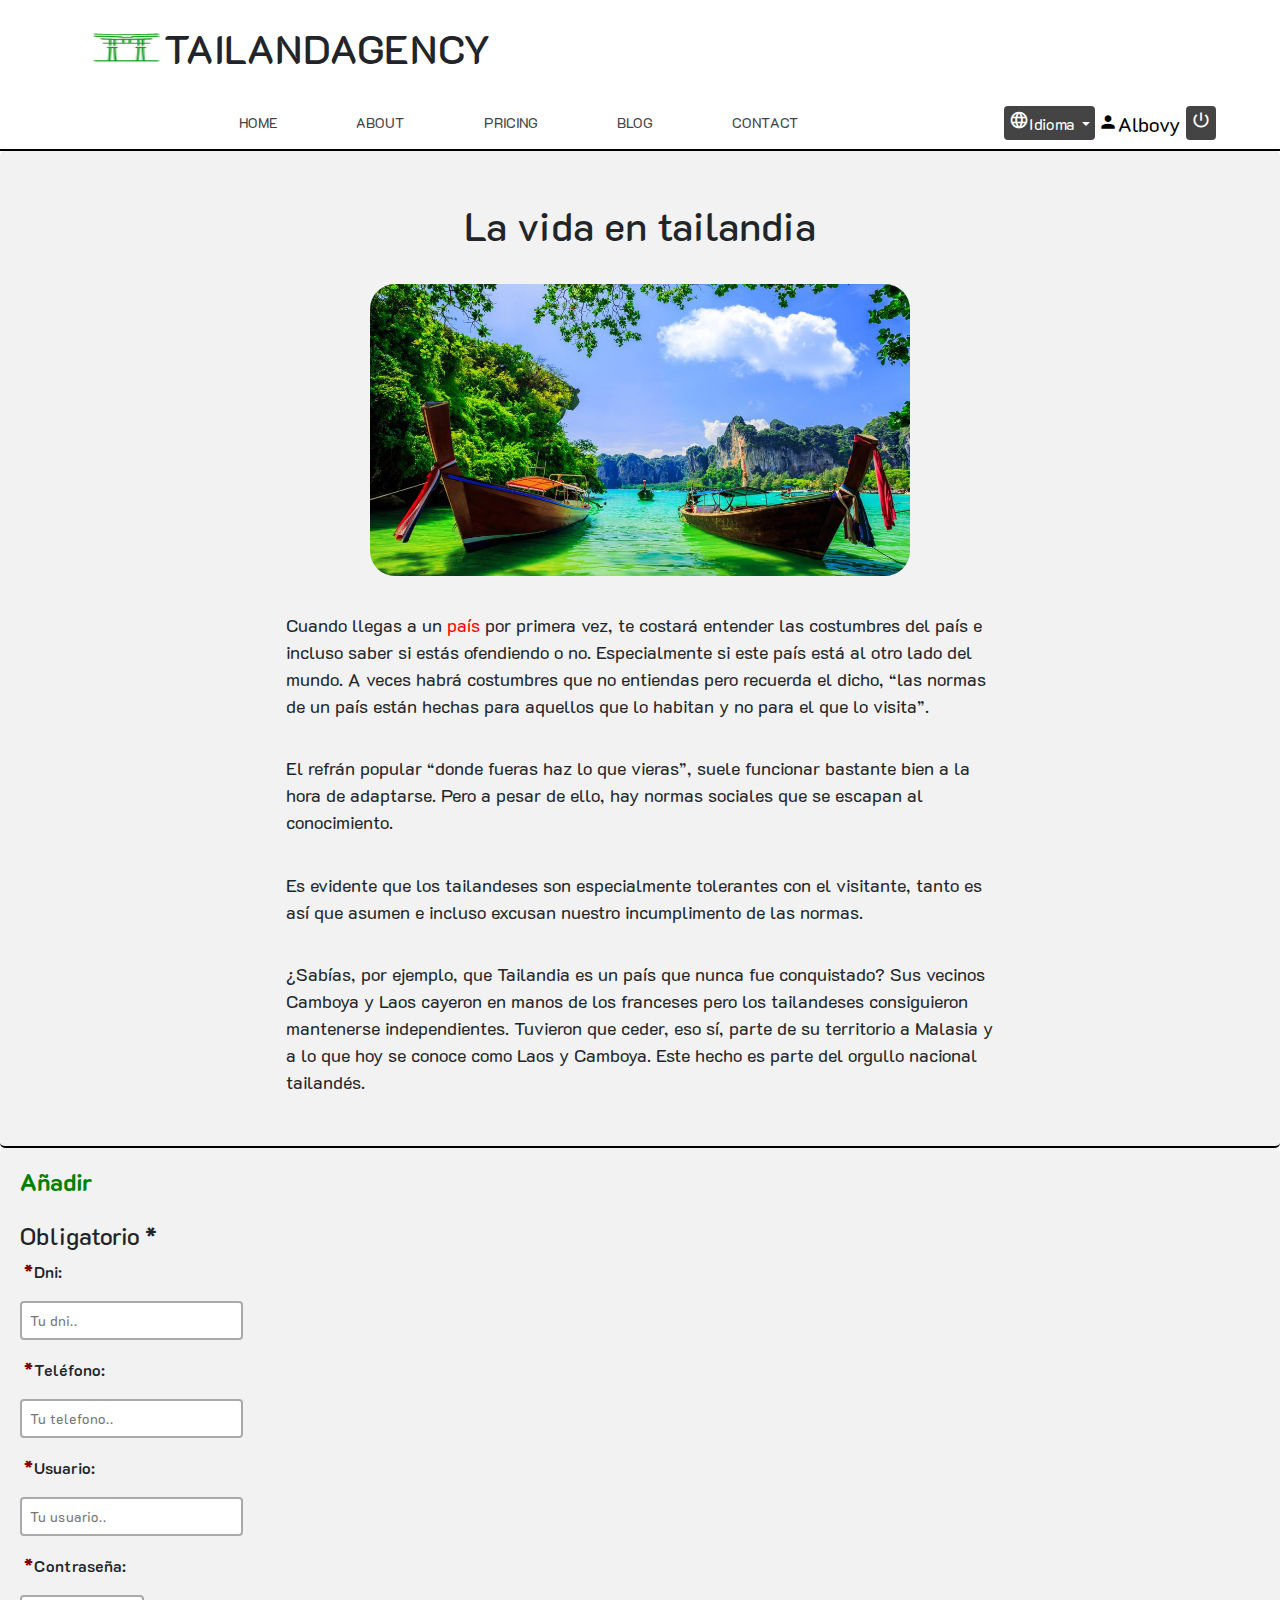
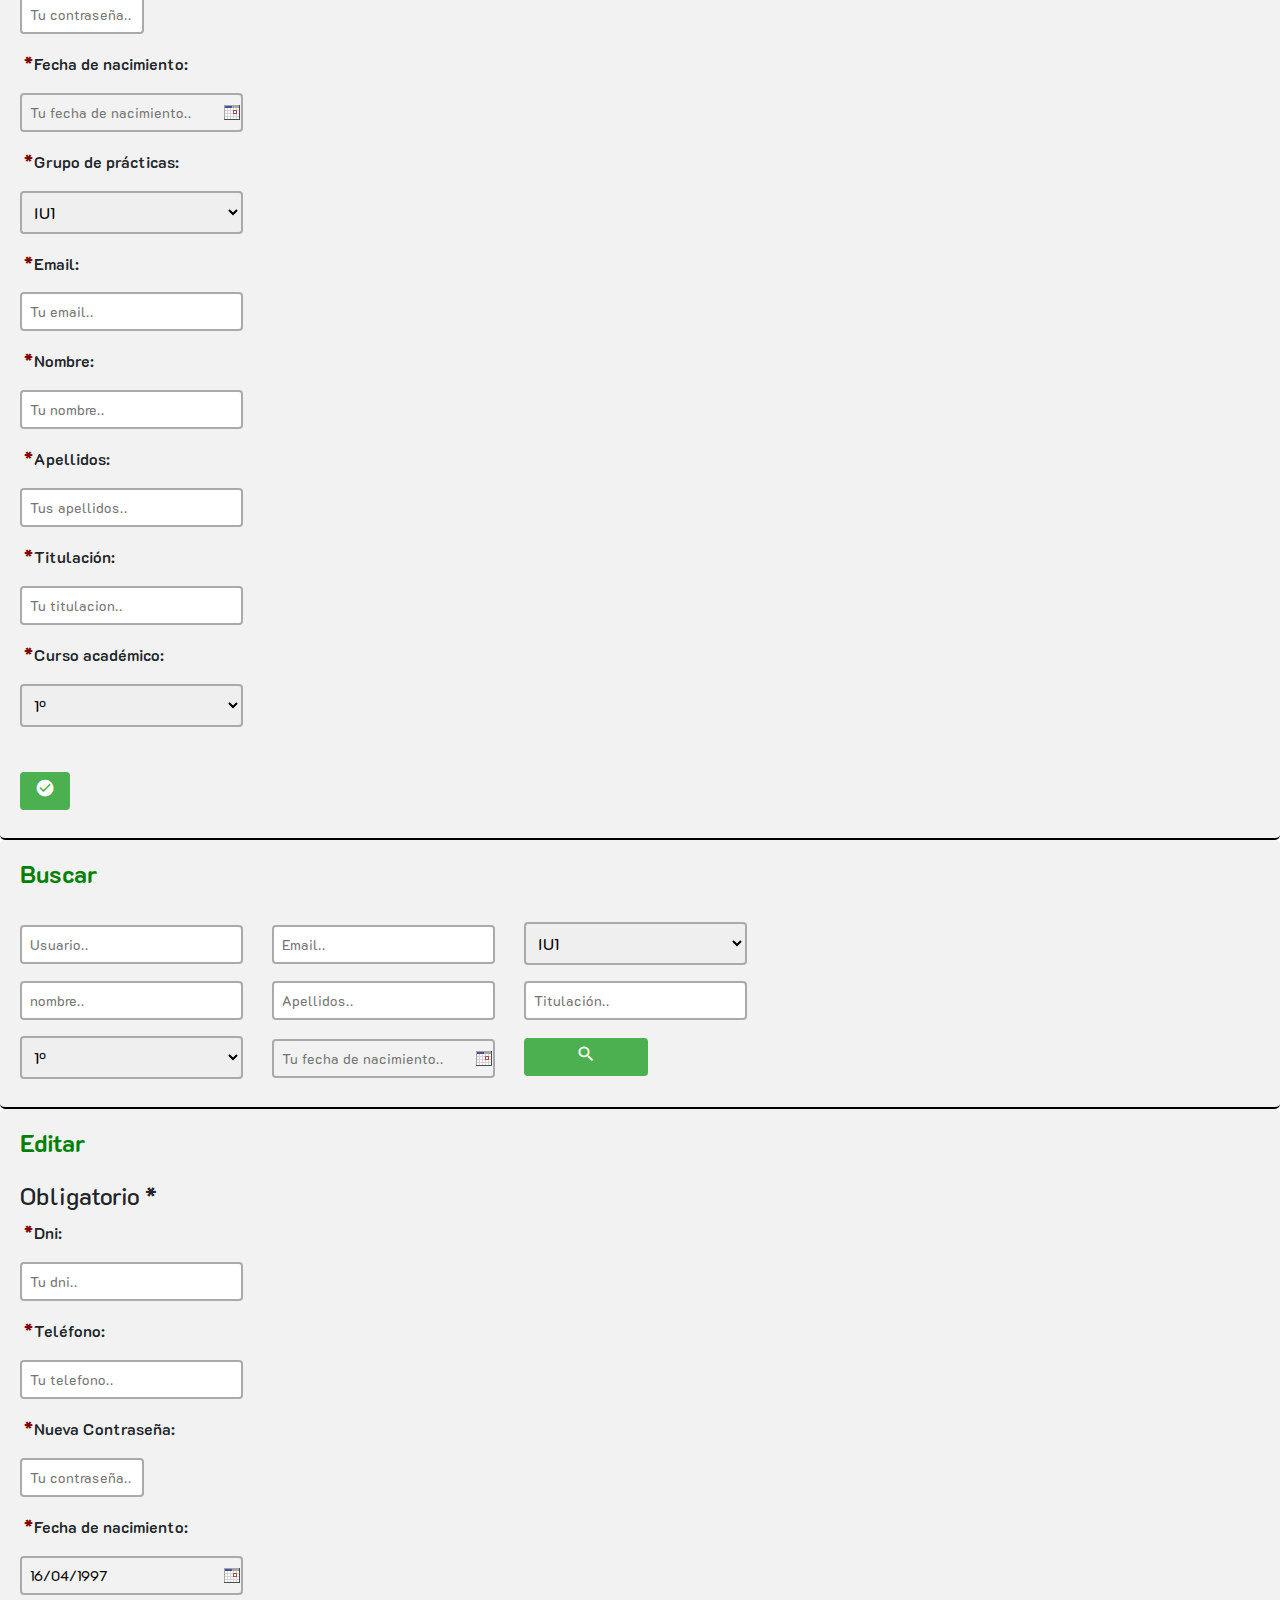
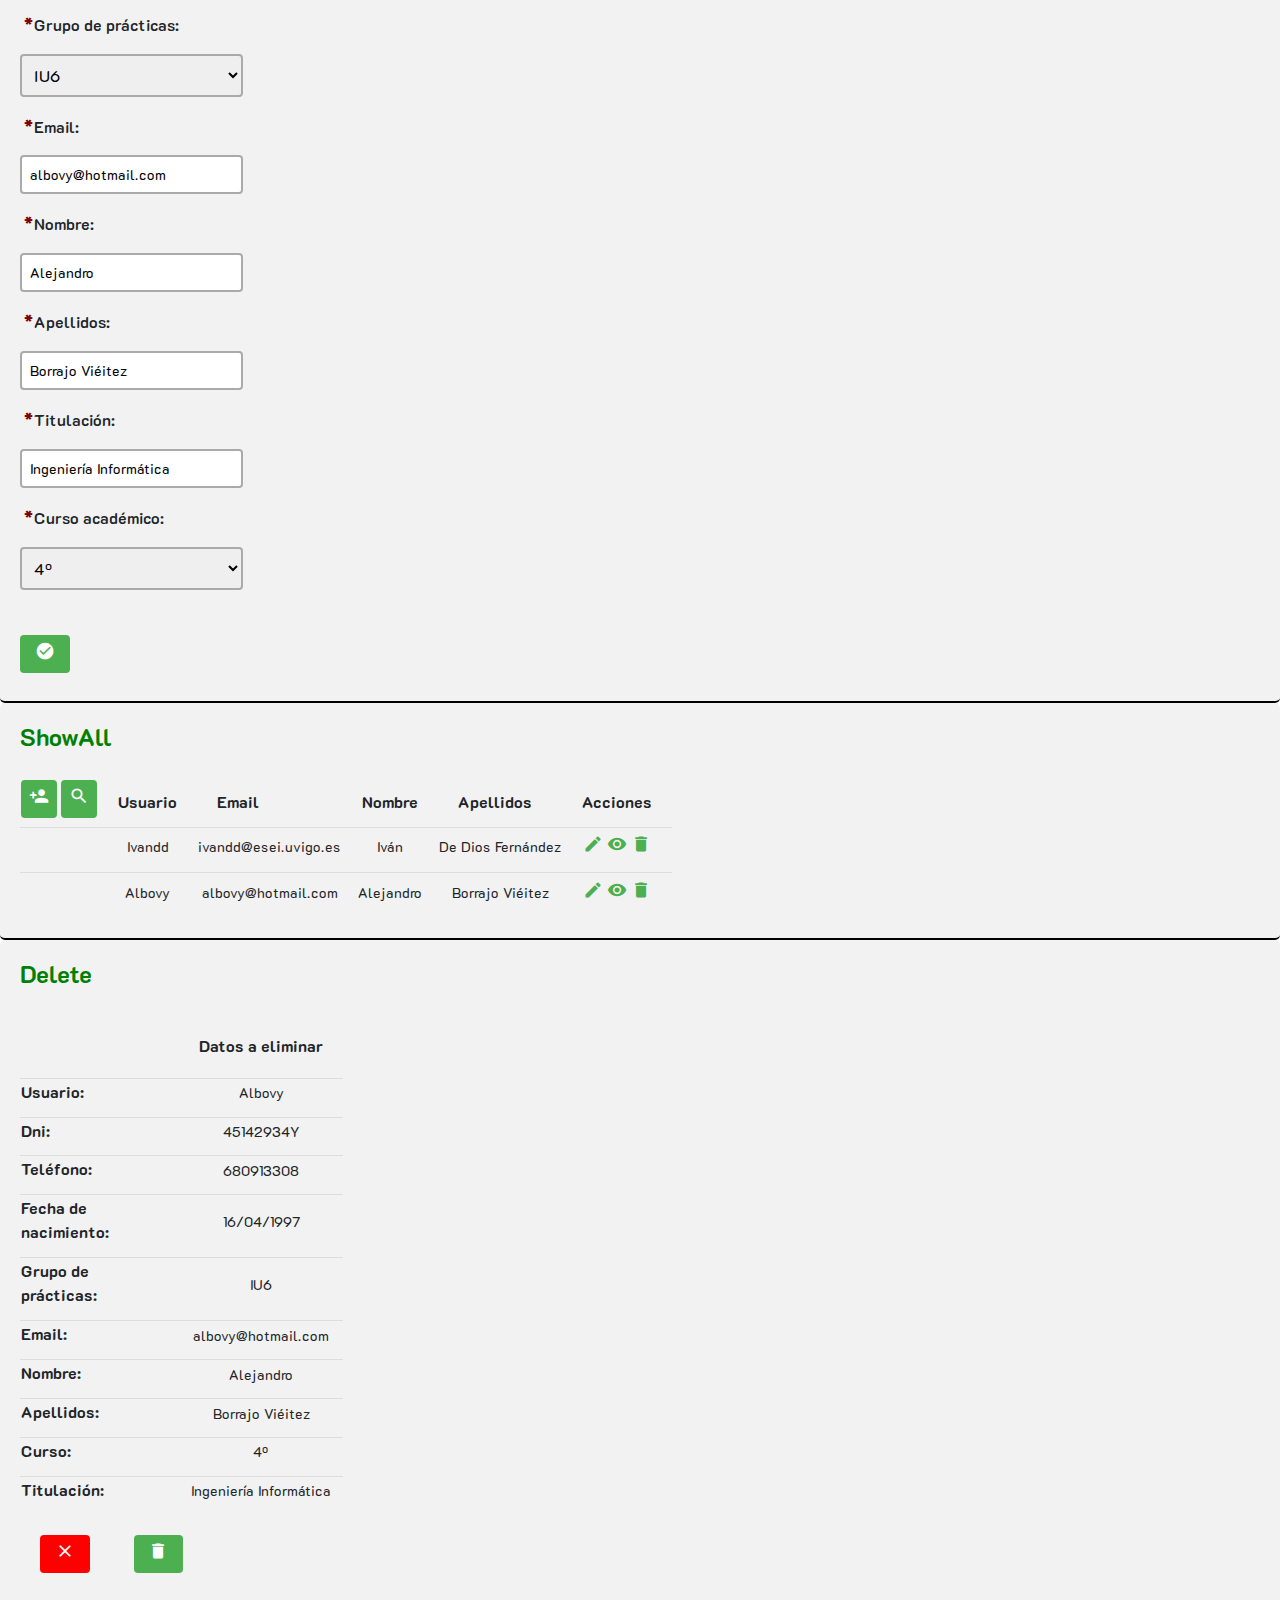
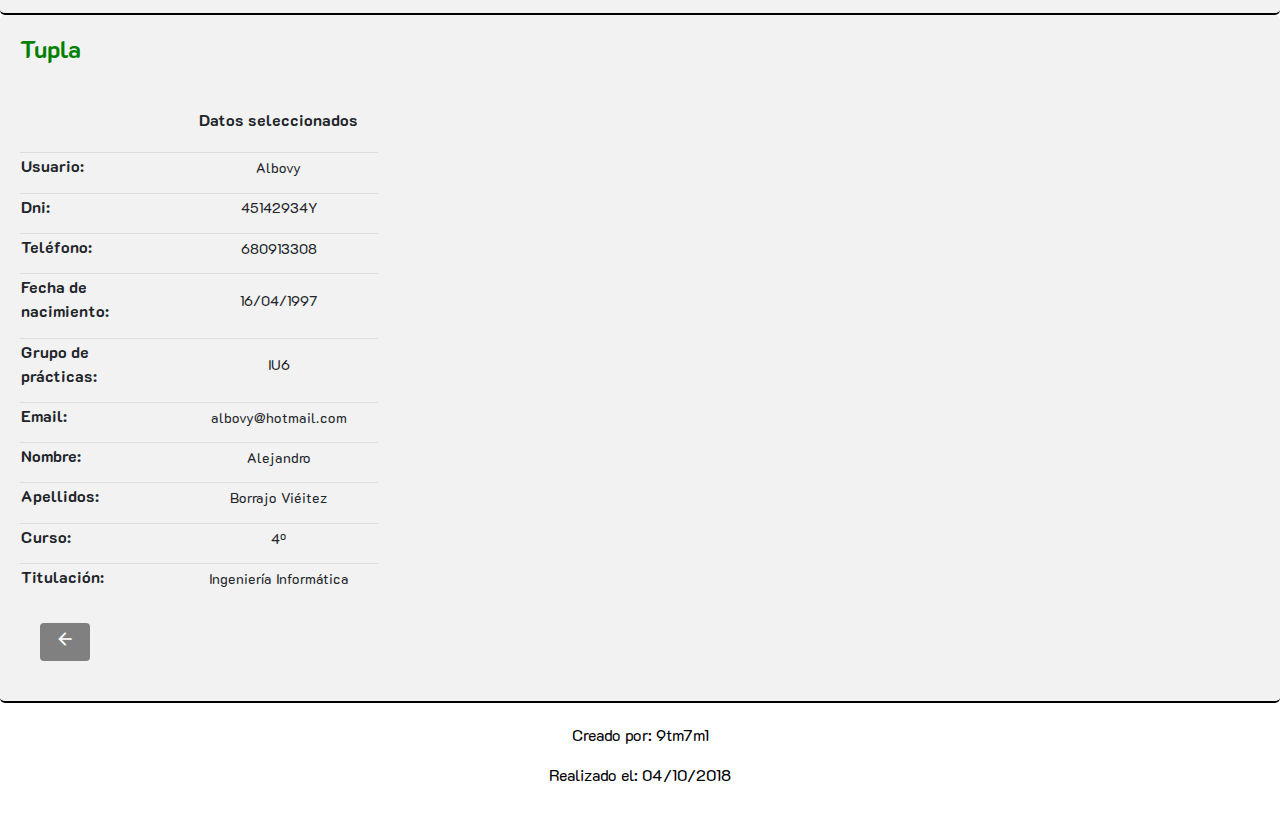
<file: EntregaET1.html>
<!-- CREADO POR:9tm7m1
	 FECHA: 04/10/2018
	 FUNCION:HTML principal
	-->


<!DOCTYPE html>
<html lang="es">

<head>
	<title>TailandAgency</title>
	<meta charset="UTF-8">
	<!-- bootsrap css 
	<link rel="stylesheet" href="https://stackpath.bootstrapcdn.com/bootstrap/4.1.3/css/bootstrap.min.css" integrity="sha384-MCw98/SFnGE8fJT3GXwEOngsV7Zt27NXFoaoApmYm81iuXoPkFOJwJ8ERdknLPMO" crossorigin="anonymous">-->

	<!--css-->
	<link rel="stylesheet" href="css/style.css">
	<!--iconos y fontfamily-->
	<link href="https://fonts.googleapis.com/icon?family=Material+Icons" rel="stylesheet">

	<link href="https://fonts.googleapis.com/css?family=K2D" rel="stylesheet">
	<!--calendar-->
	<link rel="stylesheet" type="text/css" href="calendario/tcal.css" />
	<script src="calendario/tcal.js"></script>
	<script src="js/validaciones.js"></script>



	<!--bootstrap js-->
	<script src="https://code.jquery.com/jquery-3.3.1.slim.min.js" integrity="sha384-q8i/X+965DzO0rT7abK41JStQIAqVgRVzpbzo5smXKp4YfRvH+8abtTE1Pi6jizo"
	 crossorigin="anonymous"></script>
	<script src="https://cdnjs.cloudflare.com/ajax/libs/popper.js/1.14.3/umd/popper.min.js" integrity="sha384-ZMP7rVo3mIykV+2+9J3UJ46jBk0WLaUAdn689aCwoqbBJiSnjAK/l8WvCWPIPm49"
	 crossorigin="anonymous"></script>
	<script src="https://stackpath.bootstrapcdn.com/bootstrap/4.1.3/js/bootstrap.min.js" integrity="sha384-ChfqqxuZUCnJSK3+MXmPNIyE6ZbWh2IMqE241rYiqJxyMiZ6OW/JmZQ5stwEULTy"
	 crossorigin="anonymous"></script>

</head>

<body>
	<header>
		<div class="miContainer">
			<img src="logo.png" alt="logo" class="logo">
			<h1 id="encabezado">TAILANDAGENCY</h1>
			<button><i class="material-icons">power_settings_new</i></button>
			<a href="" class="enlaceHead"><i class="material-icons enlaceIconUser">person</i>Albovy</a>
			<div class="dropdown">
				<button class="dropdown-toggle" role="button" data-toggle="dropdown" aria-haspopup="true" aria-expanded="false" id="idioma">
					<i class="material-icons">language</i>Idioma
				</button>
				<div class="dropdown-menu" aria-labelledby="idioma">
					<a class="dropdown-item">Español</a>
					<div class="dropdown-divider"></div>
					<a class="dropdown-item">Inglés</a>
				</div>
			</div>


			<nav>
				<ul class="menu">
					<li><a href="#">Home</a></li>
					<li><a href="#">About</a></li>
					<li><a href="#">Pricing</a></li>
					<li><a href="#">Blog</a></li>
					<li><a href="#">Contact</a></li>
				</ul>
			</nav>
		</div>
	</header>

	<!-- BODY-->

	<!--Seccion con imagen y texto -->
	<section class="article">
		<h1 class="titulo">La vida en tailandia</h1>
		<div class="divImg">
			<img class="img" alt="img" src="img.jpg">
		</div>
		<p class="text">Cuando llegas a un <a class="enlace" href="http://www.turismotailandes.com/" target="blank">país</a>
			por primera vez, te costará entender las costumbres del país e incluso saber si estás ofendiendo o no. Especialmente
			si este país está al otro lado del mundo. A veces habrá costumbres que no entiendas pero recuerda el dicho, “las
			normas de un país están hechas para aquellos que lo habitan y no para el que lo visita”.</p>

		<p class="text">El refrán popular “donde fueras haz lo que vieras”, suele funcionar bastante bien a la hora de
			adaptarse. Pero a pesar de ello, hay normas sociales que se escapan al conocimiento.</p>

		<p class="text">Es evidente que los tailandeses son especialmente tolerantes con el visitante, tanto es así que
			asumen e incluso excusan nuestro incumplimento de las normas.</p>
		<p class="text">¿Sabías, por ejemplo, que Tailandia es un país que nunca fue conquistado? Sus vecinos Camboya y Laos
			cayeron en manos de los franceses pero los tailandeses consiguieron mantenerse independientes. Tuvieron que ceder,
			eso sí, parte de su territorio a Malasia y a lo que hoy se conoce como Laos y Camboya. Este hecho es parte del
			orgullo nacional tailandés.</p>


	</section>
	<!-- FORMULARIO AÑADIR-->
	<div class="formAñadir">
		<form>
			<h2 class="textoForm">Añadir</h2>
			<h4>Obligatorio *</h4>
			<div>
				<label><span class="req">*</span>Dni:</label>
				<input type="text" id="dniAdd" name="dni" placeholder="Tu dni.." maxlength=9 size=9 onblur="comprobarDni(this.id,this.size)">
			</div>
			<div>
				<label><span class="req">*</span>Teléfono:</label>
				<input type="text" id="telefonoAdd" name="telefono" placeholder="Tu telefono.." maxlength=25 onblur="comprobarTelf(this.id)">
			</div>
			<div>
				<label><span class="req">*</span>Usuario:</label>
				<input type="text" id="usuarioAdd" name="usuario" placeholder="Tu usuario.." maxlength=25 size=25 onblur="comprobarTexto(this.id,this.size)">
			</div>
			<div>
				<label><span class="req">*</span>Contraseña:</label>
				<input type="password" id="contraseñaAdd" name="contraseña" placeholder="Tu contraseña.." maxlength="20" size=20
				 onblur="comprobarTexto(this.id,this.size)">
			</div>
			<div>
				<label><span class="req">*</span>Fecha de nacimiento:</label>
				<input type="text" id="dateAdd" name="date" class="tcal" value="" placeholder="Tu fecha de nacimiento.." readonly">
			</div>
			<div>
				<label><span class="req">*</span>Grupo de prácticas:</label>
				<select id="grupoPracticoAdd" name="grupoPractico">
					<option value="IU1">IU1</option>
					<option value="IU2">IU2</option>
					<option value="IU3">IU3</option>
					<option value="IU4">IU4</option>
					<option value="IU5">IU5</option>
					<option value="IU6">IU6</option>
				</select>
			</div>
			<div>
				<label><span class="req">*</span>Email:</label>
				<input type="email" id="emailAdd" name="email" placeholder="Tu email.." value="" maxlength="50" size=50 onblur="comprobarEmail(this.id,this.size)">
			</div>
			<div>
				<label><span class="req">*</span>Nombre:</label>
				<input type="text" id="nombreAdd" name="nombre" placeholder="Tu nombre.." value="" maxlength="25" size=25 onblur="comprobarAlfabetico(this.id,this.size)">
			</div>
			<div>
				<label><span class="req">*</span>Apellidos:</label>
				<input type="text" id="apellidosAdd" name="apellidos" placeholder="Tus apellidos.." value="" maxlength="50" size=50
				 onblur="comprobarAlfabetico(this.id,this.size)">
				<p id="oculto" hidden>debe ser</p>
			</div>
			<div>
				<label><span class="req">*</span>Titulación:</label>
				<input type="text" id="titulacionAdd" name="titulacion" placeholder="Tu titulacion.." value="" maxlength="60" size=60
				 onblur="comprobarAlfabetico(this.id,this.size)">
			</div>
			<div>
				<label><span class="req">*</span>Curso académico:</label>
				<select id="cursoAcademico" name="cursoAcademico" required>
					<option value="1">1º</option>
					<option value="2">2º</option>
					<option value="3">3º</option>
					<option value="4">4º</option>
				</select>
			</div>
			<button class="buttonGuardar" onclick="registrar()"><i class="material-icons" o>check_circle</i></button>
		</form>
	</div>

	<!-- FORMULARIO BUSCAR-->

	<div class="formBuscar">
		<form>
			<h2 class="textoForm">Buscar</h2>
			<div>
				<div class='buscar'>
					<input type="text" id="usuario" name="usuario" placeholder="Usuario..">
				</div>
				<div class='buscar'>
					<input type="email" id="email" name="email" placeholder="Email..">
				</div>
				<div class='buscar'>
					<select id="grupoPractico" name="grupoPractico">
						<option value="IU1">IU1</option>
						<option value="IU2">IU2</option>
						<option value="IU3">IU3</option>
						<option value="IU4">IU4</option>
						<option value="IU5">IU5</option>
						<option value="IU6">IU6</option>
					</select>
				</div>
			</div>
			<div>
				<div class='buscar'>
					<input type="text" id="nombre" name="nombre" placeholder="nombre..">
				</div>
				<div class='buscar'>
					<input type="text" id="apellidos" name="apellidos" placeholder="Apellidos..">
				</div>
				<div class='buscar'>
					<input type="text" id="titulacion" name="titulacion" placeholder="Titulación..">
				</div>
			</div>
			<div>
				<div class='buscar'>
					<select id="cursoAcademico" name="cursoAcademico">
						<option value="1">1º</option>
						<option value="2">2º</option>
						<option value="3">3º</option>
						<option value="4">4º</option>
					</select>
				</div>
				<div class='buscar'>
					<input type="text" name="date" class="tcal" value="" placeholder="Tu fecha de nacimiento.." required readonly>
				</div>

				<button class="buttonBuscar" type="submit"><i class="material-icons">search</i></button>

			</div>



		</form>
	</div>

	<!-- FORMULARIO EDITAR -->

	<div class="formEditar">
		<form>
			<h2 class="textoForm">Editar</h2>
			<h4>Obligatorio *</h4>
			<div>
				<label><span class="req">*</span>Dni:</label>
				<input type="text" id="dniEdit" name="dni" placeholder="Tu dni.." maxlength=9 size=9 onblur="comprobarDni(this.id,this.size)">
			</div>
			<div>
				<label><span class="req">*</span>Teléfono:</label>
				<input type="text" id="telefonoEdit" name="telefono" placeholder="Tu telefono.." maxlength=25 onblur="comprobarTelf(this.id)">
			</div>
			<div>
				<label><span class="req">*</span>Nueva Contraseña:</label>
				<input type="password" id="contraseñaEdit" name="contraseña" placeholder="Tu contraseña.." value="" maxlength="20"
				 size=20 onblur="comprobarTexto(this.id,this.size)">
			</div>
			<div>
				<label><span class="req">*</span>Fecha de nacimiento:</label>
				<input type="text" name="dateEdit" class="tcal" value="16/04/1997" placeholder="Tu fecha de nacimiento.." required
				 readonly>
			</div>
			<div>
				<label><span class="req">*</span>Grupo de prácticas:</label>
				<select id="grupoPracticoEdit" name="grupoPractico" required>
					<option value="IU1">IU1</option>
					<option value="IU2">IU2</option>
					<option value="IU3">IU3</option>
					<option value="IU4">IU4</option>
					<option value="IU5">IU5</option>
					<option value="IU6" selected>IU6</option>
				</select>
			</div>
			<div>
				<label><span class="req">*</span>Email:</label>
				<input type="email" id="emailEdit" name="email" value="albovy@hotmail.com" placeholder="Tu email.." maxlength="50"
				 size=50 onblur="comprobarEmail(this.id,this.size)">
			</div>
			<div>
				<label><span class="req">*</span>Nombre:</label>
				<input type="text" id="nombreEdit" name="nombre" value="Alejandro" placeholder="Tu nombre.." maxlength="25" size=25
				 onblur="comprobarAlfabetico(this.id,this.size)">
			</div>
			<div>
				<label><span class="req">*</span>Apellidos:</label>
				<input type="text" id="apellidosEdit" name="apellidos" value="Borrajo Viéitez" placeholder="Tus apellidos.."
				 maxlength="50" size=50 onblur="comprobarAlfabetico(this.id,this.size)">
			</div>

			<div>
				<label><span class="req">*</span>Titulación:</label>
				<input type="text" id="titulacionEdit" name="titulacion" value="Ingeniería Informática" placeholder="Tu titulacion.."
				 maxlength="60" size=60 onblur="comprobarAlfabetico(this.id,this.size)">
			</div>
			<div>
				<label><span class="req">*</span>Curso académico:</label>
				<select id="cursoAcademicoEdit" name="cursoAcademico" required>
					<option value="1">1º</option>
					<option value="2">2º</option>
					<option value="3">3º</option>
					<option value="4" selected>4º</option>
				</select>
			</div>
			<button class="buttonGuardar" onclick="editar()"><i class="material-icons">check_circle</i></button>

		</form>
	</div>

	<!-- SHOWALL -->

	<div class="tabla">
		<h2 class="textoForm">ShowAll</h2>
		<table>
			<thead>
				<th>
					<button class="buttonTablaShow"><i class="material-icons">person_add</i></button>
					<button class="buttonTablaShow"><i><i class="material-icons">search</i></i></button>
				</th>
				<th class="thShowAll">Usuario</th>
				<th class="thShowAll">Email</th>
				<th class="thShowAll">Nombre</th>
				<th class="thShowAll">Apellidos</th>
				<th class="thShowAll">Acciones</th>
			</thead>
			<tbody>
				<tr>
					<td class="tdShowAll"></td>
					<td class="tdShowAll">Ivandd</td>
					<td class="tdShowAll">ivandd@esei.uvigo.es</td>
					<td class="tdShowAll">Iván</td>
					<td class="tdShowAll">De Dios Fernández</td>
					<td class="tdShowAll"><a href=""><i class="material-icons tdShowIcons">create</i></a>
						<a href=""><i class="material-icons tdShowIcons">visibility</i></a>
						<a href=""><i class="material-icons tdShowIcons">delete</i></a></td>


				</tr>
				<tr>
					<td class="tdShowAll"></td>
					<td class="tdShowAll">Albovy</td>
					<td class="tdShowAll">albovy@hotmail.com</td>
					<td class="tdShowAll">Alejandro</td>
					<td class="tdShowAll">Borrajo Viéitez</td>
					<td class="tdShowAll"><a href=""><i class="material-icons tdShowIcons">create</i></a>
						<a href=""><i class="material-icons tdShowIcons">visibility</i></a>
						<a href=""><i class="material-icons tdShowIcons">delete</i></a></td>
				</tr>

			</tbody>
		</table>
	</div>


	<!-- DELETE EXAMPLE -->

	<div class="tabla">
		<h2 class="textoForm">Delete</h2>
		<table>
			<thead>
				<th></th>
				<th class="thDeleteOrTupla">Datos a eliminar</th>
			</thead>
			<tbody>
				<tr>
					<td class="tdColDeleteOrTupla">Usuario:</td>
					<td class="tdDeleteOrTupla">Albovy</td>
				</tr>
				<tr>
					<td class="tdColDeleteOrTupla">Dni:</td>
					<td class="tdDeleteOrTupla">45142934Y</td>
				</tr>
				<tr>
					<td class="tdColDeleteOrTupla">Teléfono:</td>
					<td class="tdDeleteOrTupla">680913308</td>
				</tr>
				<tr>
					<td class="tdColDeleteOrTupla">Fecha de nacimiento:</td>
					<td class="tdDeleteOrTupla">16/04/1997</td>
				</tr>
				<tr>
					<td class="tdColDeleteOrTupla">Grupo de prácticas:</td>
					<td class="tdDeleteOrTupla">IU6</td>
				</tr>
				<tr>
					<td class="tdColDeleteOrTupla">Email:</td>
					<td class="tdDeleteOrTupla">albovy@hotmail.com</td>
				</tr>
				<tr>
					<td class="tdColDeleteOrTupla">Nombre:</td>
					<td class="tdDeleteOrTupla">Alejandro</td>
				</tr>
				<tr>
					<td class="tdColDeleteOrTupla">Apellidos:</td>
					<td class="tdDeleteOrTupla">Borrajo Viéitez</td>
				</tr>
				<tr>
					<td class="tdColDeleteOrTupla">Curso:</td>
					<td class="tdDeleteOrTupla">4º</td>
				</tr>
				<tr>
					<td class="tdColDeleteOrTupla">Titulación:</td>
					<td class="tdDeleteOrTupla">Ingeniería Informática</td>
				</tr>

			</tbody>
		</table>

		<button class="buttonTablaDeleteCancelar"><i class="material-icons">clear</i></button>
		<button class="buttonTablaDeleteBorrar" data-toggle="modal" data-target="#exampleModal"><i class="material-icons">delete</i></button>



		<div class="modal fade" id="exampleModal" tabindex="-1" role="dialog" aria-labelledby="exampleModalLabel" aria-hidden="true">
			<div class="modal-dialog" role="document">
				<div class="modal-content">
					<div class="modal-header">
						<h5 class="modal-title" id="exampleModalLabel">Modal title</h5>
						<button type="button" class="close" data-dismiss="modal" aria-label="Close">
							<span aria-hidden="true">&times;</span>
						</button>
					</div>
					<div class="modal-body">
						...
					</div>
					<div class="modal-footer">
						<button type="button" class="btn btn-secondary" data-dismiss="modal">Close</button>
						<button type="button" class="btn btn-primary">Save changes</button>
					</div>
				</div>
			</div>
		</div>

	</div>

	<!--TUPLA EXAMPLE-->

	<div class="tabla">
		<h2 class="textoForm">Tupla</h2>
		<table>
			<thead>
				<th> </th>
				<th class="thDeleteOrTupla">Datos seleccionados</th>
			</thead>
			<tbody>
				<tr>
					<td class="tdColDeleteOrTupla">Usuario:</td>
					<td class="tdDeleteOrTupla">Albovy</td>
				</tr>
				<tr>
					<td class="tdColDeleteOrTupla">Dni:</td>
					<td class="tdDeleteOrTupla">45142934Y</td>
				</tr>
				<tr>
					<td class="tdColDeleteOrTupla">Teléfono:</td>
					<td class="tdDeleteOrTupla">680913308</td>
				</tr>

				<tr>
					<td class="tdColDeleteOrTupla">Fecha de nacimiento:</td>
					<td class="tdDeleteOrTupla">16/04/1997</td>
				</tr>
				<tr>
					<td class="tdColDeleteOrTupla">Grupo de prácticas:</td>
					<td class="tdDeleteOrTupla">IU6</td>
				</tr>
				<tr>
					<td class="tdColDeleteOrTupla">Email:</td>
					<td class="tdDeleteOrTupla">albovy@hotmail.com</td>
				</tr>
				<tr>
					<td class="tdColDeleteOrTupla">Nombre:</td>
					<td class="tdDeleteOrTupla">Alejandro</td>
				</tr>
				<tr>
					<td class="tdColDeleteOrTupla">Apellidos:</td>
					<td class="tdDeleteOrTupla">Borrajo Viéitez</td>
				</tr>
				<tr>
					<td class="tdColDeleteOrTupla">Curso:</td>
					<td class="tdDeleteOrTupla">4º</td>
				</tr>
				<tr>
					<td class="tdColDeleteOrTupla">Titulación:</td>
					<td class="tdDeleteOrTupla">Ingeniería Informática</td>
				</tr>

			</tbody>
		</table>

		<button class="buttonTablaDeleteAtras"><i class="material-icons">arrow_back</i></button>


	</div>
	<!--FOOTER -->
	<footer>
		<p>Creado por: 9tm7m1</p>
		<p>Realizado el: 04/10/2018</p>
	</footer>

</body>

</html>
</file>
<file: calendario/tcal.css>
/*
	Stylesheet for Tigra Calendar v5.0
	Product is Public Domain (Free for any kind of applicaiton, customization and derivative works are allowed) 
	URL: http://www.softcomplex.com/products/tigra_calendar/

	- all image paths are relative to path of stylesheet
	- the styles below can be moved into the document or in existing stylesheet

*/

/*CREADO POR:9tm7m1
	 FECHA: 04/10/2018
	 FUNCION:calendario css
	 */

/* input box in default state */ 
.tcalInput {
	background: url('img/cal.gif') 100% 50% no-repeat;
	padding-right: 20px;
	cursor: pointer;
}

/* additional properties for input boxe in activated state, above still applies unless in conflict */
.tcalActive {
	background-image: url('img/no_cal.gif');
}
/* container of calendar's pop-up */
#tcal {
	position: absolute;
	visibility: hidden;
	z-index: 100;
	width: 170px;
	background-color: white;
	margin-top: 2px;
	padding: 0 2px 2px 2px;
	border: 1px solid silver;

	-moz-box-shadow: 3px 3px 4px silver;
	-webkit-box-shadow: 3px 3px 4px silver;
	box-shadow: 3px 3px 4px silver;
	-ms-filter: "progid:DXImageTransform.Microsoft.Shadow(Strength=4, Direction=135, Color='silver')";
	filter: progid:DXImageTransform.Microsoft.Shadow(Strength=4, Direction=135, Color='silver');
}

/* table containing navigation and current month */
#tcalControls {
	border-collapse: collapse;
	border: 0;
	width: 100%;
}
#tcalControls td {
	border-collapse: collapse;
	border: 0;
	padding: 0;
	width: 16px;
	background-position: 50% 50%;
	background-repeat: no-repeat;
	cursor: pointer;
}
#tcalControls th {
	border-collapse: collapse;
	border: 0;
	padding: 0;
	line-height: 25px;
	font-size: 10px;
	text-align: center;
	font-family: Tahoma, Geneva, sans-serif;
	font-weight: bold;
	white-space: nowrap;
}
#tcalPrevYear { background-image: url('img/prev_year.gif'); }
#tcalPrevMonth { background-image: url('img/prev_mon.gif'); }
#tcalNextMonth { background-image: url('img/next_mon.gif'); }
#tcalNextYear { background-image: url('img/next_year.gif'); }

/* table containing week days header and calendar grid */
#tcalGrid {
	border-collapse: collapse;
	border: 1px solid silver;
	width: 100%;
}
#tcalGrid th {
	border: 1px solid silver;
	border-collapse: collapse;
	padding: 3px 0;
	text-align: center;
	font-family: Tahoma, Geneva, sans-serif;
	font-size: 10px;
	background-color: gray;
	color: white;
}
#tcalGrid td {
	border: 0;
	border-collapse: collapse;
	padding: 2px 0;
	text-align: center;
	font-family: Tahoma, Geneva, sans-serif;
	width: 14%;
	font-size: 11px;
	cursor: pointer;
}		
#tcalGrid td.tcalOtherMonth { color: silver; }
#tcalGrid td.tcalWeekend { background-color: #ACD6F5; }
#tcalGrid td.tcalToday { border: 1px solid red; }
#tcalGrid td.tcalSelected { background-color: #FFB3BE; }
</file>
<file: css/style.css>
/*CREADO POR:9tm7m1
	 FECHA: 04/10/2018
	 FUNCION:estiloprincipal
*/

@import "https://stackpath.bootstrapcdn.com/bootstrap/4.1.3/css/bootstrap.min.css" ;

/*HEADER*/


.miContainer{
    width: 90%;
    margin: 0 auto;
}
header{
    background-color: white;
    border-bottom:2px solid black; 
}

header::after{
    content:'';
    display: table;
    clear: both;
}
.logo{
    float: left;
    width: 100px;
    height: 100px;
}
header button{
    background-color: #444;
    color: white;
    padding: 4px 5px;
    margin-top: 26px ;
    border: none;
    border-radius: 4px;
    cursor: pointer;

}
#encabezado{
    padding-top: 24px;

}
.enlaceHead{
    float: right;
    margin-top: 29px;
    margin-left: 3px;
    font-size: 20px;
    color: black;
    text-decoration: none;
    margin-right: 6px;
}
.enlaceIconUser{
    font-size: 24px!important;

}
nav ul{
    margin: 0;
    padding: 0;
    list-style: none;
    width: 70%;
}
nav li{
    display: inline-block;
    margin-left:75px;
    margin-bottom: 15px;
    padding-top: 30px;
    position: relative;
}

nav a{
    color:#444;
    text-decoration: none;
    text-transform: uppercase;
    font-size: 14px;
}
nav a:hover{
    color:black;
}
nav a::before{
    content: '';
    display: block;
    height: 5px;
    width: 0%;
    background-color: green;
    position: absolute;
    top:0;
    transition: all ease-in-out 250ms;
}
nav a:hover::before{
    width: 100%;
}
header button{
    float: right;
}





/*BODY*/
body{
    font-family: 'K2D', sans-serif;

}
/*seccion de texto*/
.article{
    padding: 50px;
    background-color: #f2f2f2;
    border-bottom: 2px solid black;
    border-radius: 5px;
    

}
.img{
    width: 540px;
    height: 292px;
    border-radius: 25px;
    
}
.text{
    width: 60%;
    margin:auto;
    margin-top: 3%;
    font-size: 18px;
}
.titulo{
    width: 50%;
    margin:auto;
    text-align: center;
    margin-bottom: 3%;
}
.divImg{
    text-align: center;
}
.enlace{
    text-decoration:none;
    color: red;
}



/*FORMULARIOS*/


.formAñadir, .formBuscar, .formEditar{
    border-radius: 5px;
    background-color: #f2f2f2;
    padding: 20px;
    border-bottom: 2px solid black;
}

.buscar{
    
    display: inline;
    margin-right: 2%;

}


legend{
    font-size: 24px;
    font-weight: bold;
    border: none;
    color: green;
    margin-bottom: 2%;
}
label{
    display: block;
    margin-top: 8px;
    margin-left: 4px;
    font-weight: 550;
}
.textoForm{
    font-size: 24px;
    font-weight: bold;
    border: none;
    color: green;
    margin-bottom: 2%;
}




/* TYPE=TEXT */

input[type=text],[type=date],select{
    width: 18%;
    border:2px solid #aaa;
    border-radius:4px;
    margin:8px 0;
    outline:none;
    padding:8px;
    box-sizing:border-box;
    transition:.3s;
    height: 10%!important;
}
input[type=password]{
    width: 10%;
    border:2px solid #aaa;
    border-radius:4px;
    margin:8px 0;
    outline:none;
    padding:8px;
    box-sizing:border-box;
    transition:.3s;
    height: 10%!important;

}
input[type=email]{
    width: 18%;
    border:2px solid #aaa;
    border-radius:4px;
    margin:8px 0;
    outline:none;
    padding:8px;
    box-sizing:border-box;
    transition:.3s;
    height: 10%!important;

}
input:focus { 
    border-color: #5472d3;
}
input{
    font-family: 'K2D', sans-serif;
    font-size: 14px;
}

/*BOTONES Y ICONOS*/

.buttonGuardar {
    width: 4%;
    background-color: #4CAF50;
    color: white;
    padding: 6px 8px;
    margin: 8px 0;
    border: none;
    border-radius: 4px;
    cursor: pointer;
    margin-top: 3%;
}

.buttonBuscar {
    width: 10%;
    background-color: #4CAF50;
    color: white;
    padding: 6px 8px;
    border: none;
    border-radius: 4px;
    cursor: pointer;
}
.buttonTablaShow{
   
    background-color: #4CAF50;
    color: white;
    padding: 6px 8px;
    margin: 8px 0;
    border: none;
    border-radius: 4px;
    cursor: pointer;
    margin-top: 3%;

}
.buttonTablaDeleteCancelar{
    margin: 20px!important;
    width: 4%;
    background-color: red;
    color: white;
    padding: 6px 8px;
    border: none;
    border-radius: 4px;
    cursor: pointer;
    margin-top: 3%;

}
.buttonTablaDeleteBorrar{
    margin: 20px!important;
    width: 4%;
    background-color: #4CAF50;
    color: white;
    padding: 6px 8px;
    border: none;
    border-radius: 4px;
    cursor: pointer;
    margin-top: 3%;

}
.buttonTablaDeleteAtras{
    margin: 20px!important;
    width: 4%;
    background-color: grey;
    color: white;
    padding: 6px 8px;
    margin: 8px 0;
    border: none;
    border-radius: 4px;
    cursor: pointer;
    margin-top: 3%;
}
.tdShowIcons{
    color: #4CAF50;
}
.material-icons{
    font-size: 20px!important;
}


/* asterisco*/

.req{
    color:maroon;
    font-size: 112%;
}

/*tabla*/
.tabla{
    padding: 20px;
    background-color: #f2f2f2;
    border-bottom: 2px solid black;
    border-radius: 5px;

}
.thShowAll{
    padding-left: 20px;
    padding-right: 20px;
    padding-bottom: 0px;
}

.tdShowAll{
    text-align: center;
    border-top: 1px solid #ddd;
    font-size: 14px;
    padding-bottom: 2%;
    padding-top: 1%;
}




.thDeleteOrTupla{
    padding: 20px;
}
.tdDeleteOrTupla{
    text-align: center;
    border-top: 1px solid #ddd;
    font-size: 14px;
    padding-bottom: 4%;
    padding-top: 1%;
}
.tdColDeleteOrTupla{
    font-weight: bold;
    padding-right: 5%;
    border-top: 1px solid #ddd;
    padding-bottom: 4%;
}



/*footer*/

footer {
    bottom:0%;
    max-height: 50%;
    width: 100%;
    padding-top: 1.25rem;
    padding-bottom: 1.25rem;
    background-color: white;
    color: #000;
    text-align: center; 
}
</file>
